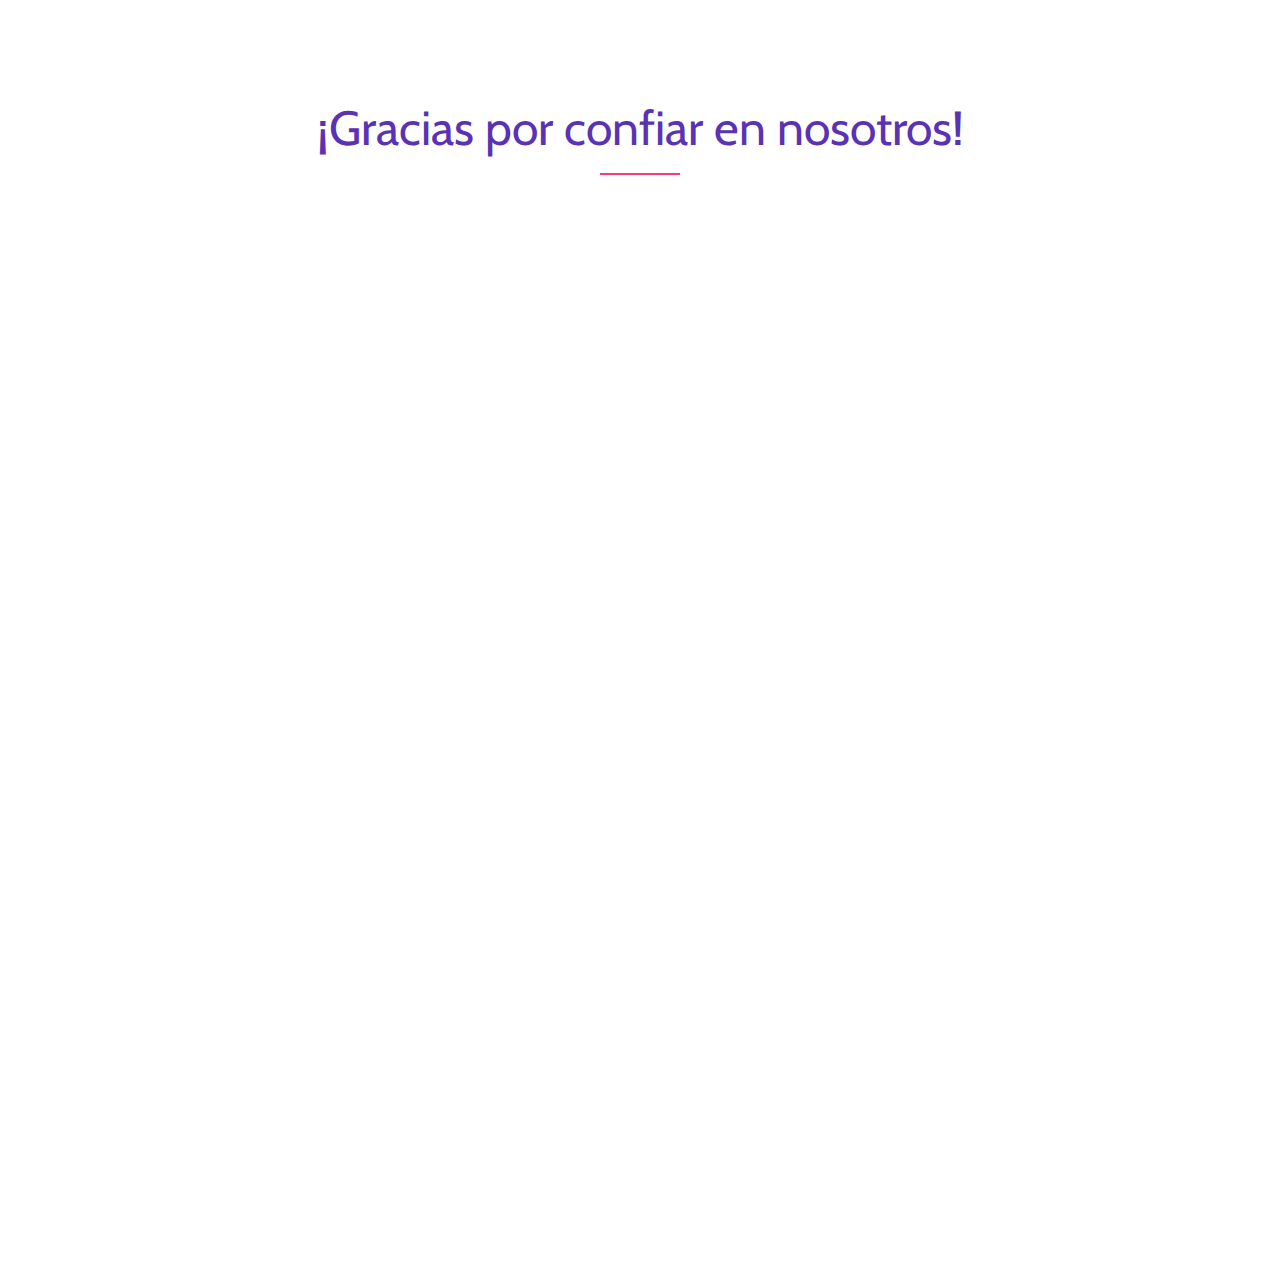
<file: formcliente.html>
<!DOCTYPE html>
<html lang="en">

<head>
    <meta charset="UTF-8">
    <meta name="description" content="Las paginas web mas baratas del mercado, con un diseño alucinante, paginas web de alto impacto">
    <meta http-equiv="X-UA-Compatible" content="IE=edge">
   <meta name="viewport" content="width=device-width, initial-scale=1.0">
    
    <!-- The above 4 meta tags *must* come first in the head; any other head content must come *after* these tags -->

    <!-- Title -->
    <title>Repage Colombia</title>

    <!-- Favicon -->
    <link rel="icon" href="img/core-img/favico2.ico">

    <!-- Core Stylesheet -->
    <link href="style.css" rel="stylesheet">

    <!-- Responsive CSS -->
    <link href="css/responsive.css" rel="stylesheet">

    <meta name="robots" content="noindex">


</head>

<body>
    <!-- Preloader Start -->
    <div id="preloader">
        <div class="colorlib-load"></div>
    </div>

    <!-- ***** Header Area Start ***** -->
    <header class="header_area animated">
        <div class="container-fluid">
            <div class="row align-items-center">
                <!-- Menu Area Start -->
                <div class="col-12 col-lg-10">
                    <div class="menu_area">
                        <nav class="navbar navbar-expand-lg navbar-light">
                            <!-- Logo -->
                            <a class="navbar-brand" href="#home"> <img src="img/logo.png" class="responsive" alt=""> </a> 
                            <button class="navbar-toggler" type="button" data-toggle="collapse" data-target="#ca-navbar" aria-controls="ca-navbar" aria-expanded="false" aria-label="Toggle navigation"><span class="navbar-toggler-icon"></span></button>
                            <!-- Menu Area -->
                            <div class="collapse navbar-collapse" id="ca-navbar">
                                <ul class="navbar-nav ml-auto" id="nav">
                                    <li class="nav-item"><a class="nav-link" href="http://repagecolombia.com/" target="_blank">Ver nuestra pagina</a></li>                                    
                                    <li class="nav-item"><a class="nav-link" href="https://www.facebook.com/xerogroup" target="_blank"> <i class="fa fa-facebook"></i>  Facebook</a></li>
                                    <li class="nav-item"><a class="nav-link" href="https://www.instagram.com/xerogroup/" target="_blank"> <i class="fa fa-instagram"></i>  Instagram</a></li>
                                  
                                    <li class="nav-item"><a class="nav-link" href="https://api.whatsapp.com/send?phone=573203232733" target="_blank">  <i class="fa fa-whatsapp" aria-hidden="true"></i> Whatsapp</a></li>

                                </ul>

                                
                            </div>
                        </nav>
                    </div>
                </div>

                <!-- Signup btn -->
                
            </div>
        </div>
    </header>
    <!-- ***** Header Area End ***** -->

    <!-- ***** Wellcome Area Start ***** -->
    
    <!-- ***** Wellcome Area End ***** -->

    <!-- ***** Special Area Start ***** -->
    <section class="special-area bg-white section_padding_100" id="about">
        <div class="container" x>
            <div class="row">
                <div class="col-12">
                    <!-- Section Heading Area -->
                    <div class="section-heading text-center">
                        <h2>¡Gracias por confiar en nosotros!</h2>
                        <div class="line-shape"></div>
                    </div>
                </div>
            </div>

            
        </div>
        <div >
        <iframe class="embed-responsive embed-responsive-1by1" src="https://docs.google.com/forms/d/e/1FAIpQLScrTEFG3EB5tqvzYQQKOPsMiSQln3aHeSBuymaRNq-K-4d73A/viewform?embedded=true" width="100%" height="600" frameborder="0" marginheight="0" marginwidth="0">Cargando...</iframe>
         </div>
        <!-- Special Description Area -->
        
    </section>
    








    <!-- ***** Client Feedback Area Start ***** -->
    <section >
        
    </section>
    <!-- ***** Client Feedback Area End ***** -->

    <!-- ***** CTA Area Start ***** -->
    
    <!-- ***** CTA Area End ***** -->

    <!-- ***** Our Team Area Start ***** -->
    
    <!-- ***** Our Team Area End ***** -->

    <!-- ***** Contact Us Area Start ***** -->
    
    <!-- ***** Contact Us Area End ***** -->

    <!-- ***** Footer Area Start ***** -->
    <footer class="footer-social-icon text-center section_padding_70 clearfix">
        <!-- footer logo -->
        <div class="footer-text">
            <img src="img/logoinferior.png" class="img-responsive" alt="">
        </div>
        <!-- social icon-->
        <div class="footer-social-icon">
            <a href="https://www.facebook.com/repageco/" target="_blanks"><i class="fa fa-facebook" aria-hidden="true"></i></a>
            
            <a href="https://www.instagram.com/repageco/" target="_blank"> <i class="fa fa-instagram" aria-hidden="true"></i></a>
            
        </div>
        
        <!-- Foooter Text-->
        <div class="copyright-text">
            <!-- ***** Removing this text is now allowed! This template is licensed under CC BY 3.0 ***** -->
            <p>Copyright ©2018 repage.com Power by <a href="http://www.xerogroup.co/" target="_blank">XEROGROUP.CO</a></p>
        </div>
    </footer>
    <!-- ***** Footer Area Start ***** -->

    <!-- Jquery-2.2.4 JS -->
    <script src="js/jquery-2.2.4.min.js"></script>
    <!-- Popper js -->
    <script src="js/popper.min.js"></script>
    <!-- Bootstrap-4 Beta JS -->
    <script src="js/bootstrap.min.js"></script>
    <!-- All Plugins JS -->
    <script src="js/plugins.js"></script>
    <!-- Slick Slider Js-->
    <script src="js/slick.min.js"></script>
    <!-- Footer Reveal JS -->
    <script src="js/footer-reveal.min.js"></script>
    <!-- Active JS -->
    <script src="js/active.js"></script>
</body>

</html>
</file>
<file: style.css>
/* --------------------------
:: Template Name: Colorlib App - App Landing Page 
:: Template Author: Colorlib
:: Template Author URI: https://colorlib.com/
:: Description: Colorlib is a One Page based App Landing Template. It's very clean, creative & beautiful. It's super     responsive & ultra light.
:: Tags: Colorlib, App Landing, Apps, Responsive App Landing, Bootstrap 4, Free Theme, Free HTML Template, HTML5 Template etc.
:: Version: v1.0
:: Created: 11/03/2017
-------------------------- */

/* --- [Master Stylesheet] ----
:: 1.0 Base CSS Start
:: 2.0 Header Area CSS
:: 3.0 Wellcome Area CSS
:: 4.0 Special Area CSS
:: 5.0 Features Area CSS
:: 6.0 Video Area CSS
:: 7.0 Cool Facts Area CSS
:: 8.0 Screenshots Area CSS
:: 9.0 Pricing Plan Area CSS
:: 10.0 Testimonials Area CSS
:: 11.0 CTA Area CSS Start
:: 12.0 Team Area CSS Start
:: 13.0 Contact Area CSS Start
:: 14.0 Footer Area CSS Start
-------------------------- */

@import url('https://fonts.googleapis.com/css?family=Cabin:400,500,700|Montserrat:400,500,700');
@import 'css/bootstrap.min.css';
@import 'css/animate.css';
@import 'css/magnific-popup.css';
@import 'css/owl.carousel.min.css';
@import 'css/slick.css';
@import 'css/font-awesome.min.css';
@import 'css/themify-icons.css';
@import 'css/ionicons.min.css';

/* --------------------------
:: 1.0 Base CSS Start
-------------------------- */

* {
    margin: 0;
    padding: 0;
}

body {
    font-family: 'Cabin', sans-serif;
    background-color: #fff;
}

h1,
h2,
h3,
h4,
h5,
h6 {
    font-family: 'Cabin', sans-serif;
    font-weight: 400;
    color: #000;
    line-height: 1.2;
}

.section_padding_100 {
    padding-top: 100px;
    padding-bottom: 100px;
}

.section_padding_100_50 {
    padding-top: 100px;
    padding-bottom: 50px;
}

.section_padding_100_70 {
    padding-top: 100px;
    padding-bottom: 70px;
}

.section_padding_50 {
    padding-top: 50px;
    padding-bottom: 50px;
}

.section_padding_50_20 {
    padding-top: 50px;
    padding-bottom: 20px;
}

.section_padding_150 {
    padding-top: 150px;
    padding-bottom: 150px;
}

.section_padding_200 {
    padding-top: 200px;
    padding-bottom: 200px;
}

.section_padding_0_100 {
    padding-top: 0;
    padding-bottom: 100px;
}

.section_padding_70 {
    padding-top: 70px;
    padding-bottom: 70px;
}

.section_padding_0_50 {
    padding-top: 0;
    padding-bottom: 50px;
}

img {
    max-width: 100%;
    max-height: 100%;
}

.mt-15 {
    margin-top: 15px;
}

.mt-30 {
    margin-top: 30px;
}

.mt-40 {
    margin-top: 40px;
}

.mt-50 {
    margin-top: 50px;
}

.mt-100 {
    margin-top: 100px;
}

.mt-150 {
    margin-top: 150px;
}

.mr-15 {
    margin-right: 15px;
}

.mr-30 {
    margin-right: 30px;
}

.mr-50 {
    margin-right: 50px;
}

.mr-100 {
    margin-right: 100px;
}

.mb-15 {
    margin-bottom: 15px;
}

.mb-30 {
    margin-bottom: 30px;
}

.mb-50 {
    margin-bottom: 50px;
}

.mb-100 {
    margin-bottom: 100px;
}

.ml-15 {
    margin-left: 15px;
}

.ml-30 {
    margin-left: 30px;
}

.ml-50 {
    margin-left: 50px;
}

.ml-100 {
    margin-left: 100px;
}

ul,
ol {
    margin: 0;
    padding: 0;
}

#scrollUp {
    bottom: 0;
    font-size: 24px;
    right: 30px;
    width: 50px;
    background-color: #fb397d;
    color: #fff;
    text-align: center;
    height: 50px;
    line-height: 50px;
}

a,
a:hover,
a:focus,
a:active {
    text-decoration: none;
    -webkit-transition-duration: 500ms;
    -o-transition-duration: 500ms;
    transition-duration: 500ms;
}

li {
    list-style: none;
}

p {
    color: #726a84;
    font-size: 16px;
    font-weight: 300;
    margin-top: 0;
}

.heading-text > p {
    font-size: 16px;
}

.section-heading > h2 {
    font-weight: 300;
    color: #5b32b4;
    font-size: 48px;
    margin: 0;
}


.section-heading {
    margin-bottom: 60px;
}

.line-shape-white,
.line-shape {
    width: 80px;
    height: 2px;
    background-color: #fb397d;
    margin-top: 15px;
}

.line-shape {
    margin-left: calc(50% - 40px);
}

.table {
    display: table;
    height: 100%;
    left: 0;
    position: relative;
    top: 0;
    width: 100%;
    z-index: 2;
}

.table-cell {
    display: table-cell;
    vertical-align: middle;
}

#preloader {
    overflow: hidden;
    background-color: #fff;
    height: 100%;
    left: 0;
    position: fixed;
    top: 0;
    width: 100%;
    z-index: 999999;
}

.colorlib-load {
    -webkit-animation: 2000ms linear 0s normal none infinite running colorlib-load;
    animation: 2000ms linear 0s normal none infinite running colorlib-load;
    background: transparent none repeat scroll 0 0;
    border-color: #dddddd #dddddd #fb397d;
    border-radius: 50%;
    border-style: solid;
    border-width: 2px;
    height: 40px;
    left: calc(50% - 20px);
    position: relative;
    top: calc(50% - 20px);
    width: 40px;
    z-index: 9;
}

@-webkit-keyframes colorlib-load {
    0% {
        -webkit-transform: rotate(0deg);
        transform: rotate(0deg);
    }
    100% {
        -webkit-transform: rotate(360deg);
        transform: rotate(360deg);
    }
}

@keyframes colorlib-load {
    0% {
        -webkit-transform: rotate(0deg);
        transform: rotate(0deg);
    }
    100% {
        -webkit-transform: rotate(360deg);
        transform: rotate(360deg);
    }
}

/* --------------------------
:: 2.0 Header Area CSS
-------------------------- */

.header_area {
    left: 0;
    position: absolute;
    width: 100%;
    z-index: 99;
    top: 0;
    padding: 0 4%;
}

.menu_area .navbar-brand {
    font-size: 72px;
    font-weight: 500;
    color: #fff;
    margin: 0;
    line-height: 1;
    padding: 0;
}


.menu_area .navbar-brand:hover,
.menu_area .navbar-brand:focus {
    color: #fff;
}


.menu_area {
    position: relative;
    z-index: 2;
}

.menu_area #nav .nav-link {
    color: #fff;
    display: block;
    font-size: 17px;
    font-weight: 300;
    border-radius: 30px;
    -webkit-transition-duration: 500ms;
    -o-transition-duration: 500ms;
    transition-duration: 500ms;
    padding: 35px 15px;
}


.menu_area nav ul li > a:hover {
    color: #fb397d;
}

.sing-up-button {
    text-align: right;
}

.sing-up-button > a {
    color: #fff;
    font-weight: 500;
    display: inline-block;
    border: 2px solid #a883e9;
    height: px;
    min-width: 178px;
    line-height: 46px;
    text-align: center;
    border-radius: 24px 24px 24px 0px;
}

.sing-up-button > a:hover {
    background: #fb397d;
    color: #fff;
    border-color: transparent;
    -webkit-transition-duration: 500ms;
    -o-transition-duration: 500ms;
    transition-duration: 500ms;
}

/* stcicky css */

.header_area.sticky {
    background-color: #884bdf;
    -webkit-box-shadow: 0 4px 20px rgba(0, 0, 0, 0.1);
            box-shadow: 0 4px 20px rgba(0, 0, 0, 0.1);
    height: 70px;
    position: fixed;
    top: 0;
    z-index: 99;
}

.header_area.sticky .menu_area .navbar-brand {
    font-size: 40px;
}

.header_area.sticky .menu_area #nav .nav-link {
    padding: 23px 15px;
}
.header_area.sticky .navbar {
    padding: 0;
}


/* --------------------------
:: 3.0 Wellcome Area CSS
-------------------------- */

.wellcome_area {
    background-image: url(img/bg-img/welcome-bg.png);
    height: 920px;
    position: relative;
    z-index: 1;
    background-position: bottom center;
    background-size: cover;
}

.wellcome_area:after {
    position: absolute;
    width: 40%;
    left: 0;
    height: 2px;
    background-color: #fff;
    content: '';
    bottom: 0;
    z-index: 2;
}

.welcome-thumb {
    width: 41%;
    position: absolute;
    bottom: -130px;
    right: 85px;
    z-index: 9;
}

.welcome-thumb img {
    height: auto;
    width: 100%;
}

.wellcome-heading > h2 {
    font-size: 100px;
    color: #ffffff;
    font-weight: 700;
    position: relative;
    z-index: 3;
}

.get-start-area .email {
    background: #9572e8;
    height: 50px;
    max-width: 260px;
    border: none;
    border-radius: 24px;
    padding: 0px 15px;
}

.form-control::-webkit-input-placeholder {
    color: #cec1f4;
    opacity: 1;
}

.form-control:-ms-input-placeholder {
    color: #cec1f4;
    opacity: 1;
}

.form-control::-ms-input-placeholder {
    color: #cec1f4;
    opacity: 1;
}

.form-control::placeholder {
    color: #cec1f4;
    opacity: 1;
}

.get-start-area .email:focus {
    border: none;
    outline-offset: transparent !important;
    border-radius: 30px;
}

.get-start-area .submit {
    background-color: #fb397d;
    color: #fff;
    font-weight: 500;
    display: inline-block;
    border: none;
    height: 50px;
    min-width: 167px;
    line-height: 46px;
    text-align: center;
    border-radius: 24px 24px 24px 0px;
    margin-left: 10px;
}

.get-start-area .submit:hover {
    background: #6f52e5;
    color: #fff;
    -webkit-transition-duration: 500ms;
    -o-transition-duration: 500ms;
    transition-duration: 500ms;
}

.wellcome-heading > p {
    color: #fff;
}

.wellcome-heading > h3 {
    font-size: 332px;
    position: absolute;
    top: -134px;
    font-weight: 900;
    left: -12px;
    z-index: -1;
    color: #fff;
    opacity: .1;
    -ms-filter: "progid:DXImageTransform.Microsoft.Alpha(Opacity=10)";
}

.wellcome-heading {
    margin-bottom: 100px;
}

/* --------------------------
:: 4.0 Special Area CSS
-------------------------- */

.single-icon > i {
    font-size: 36px;
    color: #fb397d;
}

.single-special > h4 {
    font-size: 22px;
    color: #5b32b4;
}

.single-icon {
    margin-bottom: 25px;
}

.single-special > h4 {
    font-size: 22px;
    color: #5b32b4;
    margin-bottom: 15px;
}

.single-special {
    border: 1px solid #eff2f6;
    padding: 40px;
    border-radius: 40px 40px 40px 0px;
    -webkit-transition-duration: 800ms;
    -o-transition-duration: 800ms;
    transition-duration: 800ms;
    margin-bottom: 30px;
}

.special_description_content > h2 {
    color: #5b32b4;
    font-size: 48px;
    margin-bottom: 30px;
}

.single-special:hover {
    -webkit-box-shadow: 0 10px 90px rgba(0, 0, 0, 0.08);
            box-shadow: 0 10px 90px rgba(0, 0, 0, 0.08);
}

.single-special p {
    margin-bottom: 0;
}

.app-download-area {
    display: -moz-flex;
    display: -ms-flex;
    display: -o-flex;
    display: -webkit-box;
    display: -ms-flexbox;
    display: flex;
    -ms-flex-preferred-size: 1;
    flex-basis: 1;
    margin-top: 50px;
}

.app-download-btn a {
    border: 1px solid #ddd;
    display: -webkit-box;
    display: -ms-flexbox;
    display: flex;
    -webkit-box-align: center;
    -ms-flex-align: center;
    align-items: center;
    padding: 15px 30px;
    border-radius: 30px 30px 30px 0;
    -webkit-box-shadow: 0 10px 30px rgba(0, 0, 0, 0.1);
    box-shadow: 0 10px 30px rgba(0, 0, 0, 0.1);
    -webkit-box-pack: center;
    -ms-flex-pack: center;
    justify-content: center;
}

.app-download-btn.active a,
.app-download-btn a:hover {
    border-color: transparent;
    background-color: #fb397d;
}

.app-download-btn a i {
    color: #47425d;
    font-size: 24px;
    margin-right: 15px;
    -webkit-transition-duration: 500ms;
    -o-transition-duration: 500ms;
    transition-duration: 500ms;
}

.app-download-btn a p {
    font-size: 16px;
    line-height: 1;
    -webkit-transition-duration: 500ms;
    -o-transition-duration: 500ms;
    transition-duration: 500ms;
}

.app-download-btn a p span {
    font-size: 12px;
    display: block;
}

.app-download-btn:first-child {
    margin-right: 20px;
}

.app-download-btn a:hover i,
.app-download-btn.active a i,
.app-download-btn.active a p,
.app-download-btn a:hover p {
    color: #fff;
}

/* --------------------------
:: 5.0 Features Area CSS
-------------------------- */

.single-feature {
    margin-bottom: 50px;
}

.single-feature > p {
    margin-bottom: 0;
}

.single-feature > i {
    color: #fb397d;
    font-size: 30px;
    display: inline-block;
    float: left;
    margin-right: 10px;
}

.single-feature > h5 {
    font-size: 22px;
    color: #5b32b4;
}

.single-feature > p {
    margin-top: 15px;
}

/* --------------------------
:: 6.0 Video Area CSS
-------------------------- */

.video-area {
    position: relative;
    z-index: 1;
    background-position: center center;
    background-size: cover;
    border: 20px solid #fff;
    border-radius: 20px;
    height: 650px;
    -webkit-box-shadow: 0 10px 50px rgba(0, 0, 0, 0.08);
    box-shadow: 0 10px 50px rgba(0, 0, 0, 0.08);
}

.video-area:after {
    position: absolute;
    content: "";
    top: -20px;
    left: -20px;
    width: calc(100% + 40px);
    height: calc(100% + 40px);
    border: 1px solid #f1f4f8;
    z-index: 2;
    border-radius: 20px;
}


.video-area .video-play-btn a {
    width: 80px;
    height: 80px;
    background-color: #fb397d;
    color: #fff;
    text-align: center;
    display: block;
    font-size: 36px;
    line-height: 80px;
    padding-left: 5px;
    border-radius: 50%;
    top: 50%;
    position: absolute;
    left: 50%;
    -webkit-transform: translate(-50%, -50%);
    -ms-transform: translate(-50%, -50%);
    transform: translate(-50%, -50%);
    z-index: 3;
}

.video-area .video-play-btn a:hover {
    background-color: #a865e1;
    color: #fff;
}

/* --------------------------
:: 7.0 Cool Facts Area CSS
-------------------------- */

.cool_facts_area {
    position: relative;
    z-index: auto;
    background: #a865e1;
    background: -webkit-linear-gradient(to left, #7873ed, #a865e1);
    background: -webkit-linear-gradient(right, #7873ed, #a865e1);
    background: -webkit-gradient(linear, right top, left top, from(#7873ed), to(#a865e1));
    background: -o-linear-gradient(right, #7873ed, #a865e1);
    background: linear-gradient(to left, #7873ed, #a865e1);
    padding: 180px 0 80px 0;
    top: -100px;
}


.cool_facts_area:after {
    position: absolute;
    bottom: -100px;
    left: 0;
    right: 0;
    width: 100%;
    height: 100px;
    background-color: #fff;
    content: ''
}

.cool-facts-content > i {
    color: #ffffff;
    font-size: 36px;
}

.counter-area {
    min-width: 100px;
    -ms-flex-item-align: end;
    align-self: flex-end;
}

.counter-area > h3 {
    color: #ffffff;
    font-size: 60px;
    margin-bottom: 0;
    line-height: 1;
}

.cool-facts-content > p {
    font-size: 18px;
    color: #ffffff;
    margin-bottom: 0;
}

/* --------------------------
:: 8.0 Screenshots Area CSS
-------------------------- */

.app_screenshots_slides {
    padding: 0 6%;
}

.app_screenshots_slides .single-shot {
    opacity: 0.7;
    -ms-filter: "progid:DXImageTransform.Microsoft.Alpha(Opacity=70)";
    -webkit-transform: scale(0.85);
    -ms-transform: scale(0.85);
    transform: scale(0.85)
}

.app_screenshots_slides .center .single-shot {
    opacity: 1;
    -ms-filter: "progid:DXImageTransform.Microsoft.Alpha(Opacity=100)";
    -webkit-transform: scale(1);
    -ms-transform: scale(1);
    transform: scale(1)
}

.app-screenshots-area .owl-dot {
    height: 11px;
    width: 11px;
    border: 2px solid #a49fba;
    border-radius: 50%;
    display: inline-block;
    margin: 0 6px;
    margin-top: 50px;
}

.app-screenshots-area .owl-dot.active {
    background-color: #fb397d;
    border: transparent;
}

.app-screenshots-area .owl-dots {
    height: 100%;
    width: 100%;
    text-align: center;
}

/* --------------------------
:: 9.0 Pricing Plan Area CSS
-------------------------- */

.pricing-plane-area {
    background: #f5f9fc;
}

.single-price-plan {
    background: #ffffff;
    border: 1px solid #ebebeb;
    border-radius: 30px 30px 30px 0;
    margin-bottom: 30px;
}

.single-price-plan .package-plan {
    padding: 40px 0;
    border-radius: 30px 30px 0 0;
}

.single-price-plan .package-plan > h5 {
    color: #5b32b4;
    font-size: 18px;
}


.single-price-plan .package-plan .ca-price h4 {
    color: #fb397d;
    font-size: 48px;
    position: relative;
    z-index: 1;
    margin-bottom: 0;
    line-height: 1;
}

.single-price-plan .package-plan .ca-price span {
    font-size: 18px;
    color: #fb397d;
}

.single-price-plan .plan-button > a {
    background: #726a84;
    padding: 10px 0;
    border-bottom-right-radius: 30px;
    color: #ffffff;
    font-size: 16px;
    font-weight: 500;
    display: block;
    -webkit-transition-duration: 500ms;
    -o-transition-duration: 500ms;
    transition-duration: 500ms;
}

.single-price-plan .package-description > p {
    margin-bottom: 0;
    line-height: 1;
    padding: 15px 0;
    border-bottom: 1px solid #ebebeb;
}

.single-price-plan .package-description > p:first-child {
    border-top: 1px solid #ebebeb;
}

.single-price-plan.active .package-plan,
.single-price-plan.active .plan-button > a,
.single-price-plan:hover .plan-button > a {
    background-color: #a865e1;
}

.single-price-plan.active .package-plan .ca-price > h4,
.single-price-plan.active .package-plan .ca-price > span,
.single-price-plan.active .package-plan > h5,
.single-price-plan.active .plan-button > a {
    color: #fff;
}

/* --------------------------
:: 10.0 Testimonials Area CSS
-------------------------- */

.clients-feedback-area .client-name > h5 {
    color: #5b32b4;
    font-size: 22px;
    margin-top: 5px;
}

.clients-feedback-area .star-icon > i {
    font-size: 18px;
    color: #f1b922;
}

.clients-feedback-area .client-description > p {
    max-width: 1010px;
    margin: auto;
    margin-bottom: 15px;
    font-size: 22px;
}

.clients-feedback-area .client > i {
    font-size: 48px;
    color: #897ceb;
    margin-bottom: 30px;
}

.clients-feedback-area .client-name > p {
    color: #b5aec4;
}

.clients-feedback-area .slick-dots {
    display: -moz-flex;
    display: -ms-flex;
    display: -o-flex;
    display: -webkit-box;
    display: -ms-flexbox;
    display: flex;
    -webkit-box-pack: center;
    -ms-flex-pack: center;
    justify-content: center
}

.clients-feedback-area .slick-dots li button {
    width: 12px;
    height: 12px;
    text-indent: -999999999999999999999999px;
    border: 3px solid #a49fba;
    background-color: #fff;
    border-radius: 50%;
    margin: 5.5px;
    outline: none;
}

.clients-feedback-area .slick-dots li.slick-active button {
    background-color: #fb397d;
    border-color: #fb397d;
}

.clients-feedback-area .slick-slide.client-thumbnail {
    display: -moz-flex;
    display: -ms-flex;
    display: -o-flex;
    display: -webkit-box;
    display: -ms-flexbox;
    display: flex;
    -webkit-box-pack: center;
    -ms-flex-pack: center;
    justify-content: center;
    -webkit-box-align: center;
    -ms-flex-align: center;
    align-items: center;
    height: 129px;
}


.clients-feedback-area .slick-slide img {
    display: block;
    width: 80px !important;
    height: 80px !important;
    border-radius: 50%;
    border: 5px solid #fff;
    -webkit-box-shadow: 0px 4px 20px rgba(0, 0, 0, 0.1);
    box-shadow: 0px 4px 20px rgba(0, 0, 0, 0.1);
}

.clients-feedback-area .slick-slide.slick-current img {
    width: 100px !important;
    height: 100px !important;
}

.clients-feedback-area .slick-arrow {
    position: absolute;
    width: 30px;
    background-color: #fff;
    height: 100%;
    text-align: center;
    font-size: 24px;
    color: #b5aec4;
    display: block;
    line-height: 550%;
    left: 0;
    z-index: 90;
    cursor: pointer;
}

.clients-feedback-area .slick-arrow.fa-angle-right {
    left: auto;
    right: 0;
    top: 0;
}

/* --------------------------
:: 11.0 CTA Area CSS Start
-------------------------- */

.our-monthly-membership {
    background: #a865e1;
    background: -webkit-linear-gradient(to left, #7873ed, #a865e1);
    background: -webkit-linear-gradient(right, #7873ed, #a865e1);
    background: -webkit-gradient(linear, right top, left top, from(#7873ed), to(#a865e1));
    background: -o-linear-gradient(right, #7873ed, #a865e1);
    background: linear-gradient(to left, #7873ed, #a865e1);
}

.membership-description > h2 {
    color: #ffffff;
    font-size: 36px;
}

.membership-description > p {
    color: #ffffff;
    margin-bottom: 0;
}

.get-started-button > a {
    background: #ffffff;
    height: 45px;
    min-width: 155px;
    display: inline-block;
    text-align: center;
    line-height: 45px;
    color: #fb397d;
    font-weight: 500;
    border-radius: 23px 23px 23px 0;
}

.get-started-button > a:hover {
    background: #5b32b4;
    color: #fff;
    -webkit-transition-duration: 500ms;
    -o-transition-duration: 500ms;
    transition-duration: 500ms;
}

.get-started-button {
    text-align: right;
}

/* --------------------------
:: 12.0 Team Area CSS Start
-------------------------- */

.member-image {
    margin-bottom: 30px;
    border-radius: 30px 30px 30px 0;
    position: relative;
    z-index: 1;
}

.member-image img {
    border-radius: 30px 30px 30px 0;
}

.member-text > h4 {
    font-size: 22px;
    color: #5b32b4;
}

.member-text > p {
    color: #b5aec4;
    margin-bottom: 0;
}

.team-hover-effects {
    position: absolute;
    top: 0;
    left: 0;
    width: 100%;
    height: 100%;
    background-color: rgba(105, 75, 228, 0.8);
    border-radius: 30px 30px 30px 0;
    opacity: 0;
    -ms-filter: "progid:DXImageTransform.Microsoft.Alpha(Opacity=0)";
    -webkit-transition: all 500ms;
    -o-transition: all 500ms;
    transition: all 500ms;
}

.single-team-member:hover .team-hover-effects {
    opacity: 1;
    -ms-filter: "progid:DXImageTransform.Microsoft.Alpha(Opacity=100)";
}

.team-social-icon {
    position: absolute;
    z-index: 5;
    top: 0;
    left: 0;
    height: 100%;
    width: 100%;
    display: -webkit-box;
    display: -ms-flexbox;
    display: flex;
    -webkit-box-align: center;
    -ms-flex-align: center;
    align-items: center;
    -webkit-box-pack: center;
    -ms-flex-pack: center;
    justify-content: center;
}

.team-social-icon > a {
    font-size: 14px;
    color: #fff;
    background: #9a81d7;
    height: 40px;
    width: 40px;
    line-height: 40px;
    text-align: center;
    border-radius: 10px 10px 10px 0;
    display: block;
    margin: 2.5px;
}

.single-team-member {
    margin-bottom: 50px;
}

/* --------------------------
:: 13.0 Contact Area CSS Start
-------------------------- */

.address-text > p,
.phone-text > p,
.email-text > p {
    font-size: 18px;
    margin-bottom: 10px;
}

.address-text > p > span,
.phone-text > p > span,
.email-text > p > span {
    color: #5b32b4;
}

.footer-contact-area .line-shape {
    margin-left: 0;
}

.footer-contact-area .heading-text > p {
    margin-top: 50px;
}

.footer-contact-area .heading-text {
    margin-bottom: 50px;
}

#name {
    font-size: 18px;
    padding: 15px 15px;
    border-radius: 25px 25px 25px 0;
}

#email {
    font-size: 18px;
    padding: 15px 15px;
    border-radius: 25px 25px 25px 0;
}

#message {
    border-radius: 25px 25px 25px 0;
}

.btn.submit-btn {
    background: #fb397d;
    height: 48px;
    min-width: 185px;
    color: #ffffff;
    font-weight: 500;
    border-radius: 22px 25px 22px 0;
}

.btn.submit-btn:hover {
    background: #5b32b4;
    color: #fff;
    -webkit-transition-duration: 500ms;
    -o-transition-duration: 500ms;
    transition-duration: 500ms;
}

.footer-contact-area {
    background: #f5f9fc;
}

.footer-text > p {
    margin-bottom: 50px;
}

/* --------------------------
:: 14.0 Footer Area CSS Start
-------------------------- */

.footer-text > h2 {
    color: #5b32b4;
    font-size: 72px;
    font-weight: 700;
}

.footer-social-icon > a > i {
    background: #9b69e4;
    font-size: 14px;
    color: #ffffff;
    height: 40px;
    width: 40px;
    line-height: 40px;
    font-weight: 500;
    border-radius: 10px 10px 10px 0px;
    margin-right: 10px;
}

.footer-social-icon > a > i:hover {
    background: #fb397d;
    color: #fff;
    -webkit-transition-duration: 500ms;
    -o-transition-duration: 500ms;
    transition-duration: 500ms;
}

.social-icon {
    margin-bottom: 30px;
}

.footer-text {
    margin-bottom: 15px;
}

.footer-menu ul li {
    display: inline-block;
}

.footer-menu ul li a {
    border-right: 2px solid #726a84;
    display: block;
    padding: 0 7.5px;
    color: #726a84;
}

.footer-social-icon > a .active {
    background: #fb397d;
}

.footer-menu ul li:last-child a {
    border-right: 0 solid #ddd;
}

.footer-social-icon {
    margin-bottom: 30px;
}

.footer-menu {
    margin-bottom: 15px;
}

.copyright-text > p {
    margin-bottom: 0;
}
</file>
<file: css/responsive.css>
@media (min-width: 992px) and (max-width: 1199px) {
    .menu_area .navbar-brand {
        font-size: 42px;
    }
    .menu_area #nav .nav-link {
        padding: 60px 7.5px;
    }
    .sing-up-button > a {
        color: #fff;
        height: 40px;
        min-width: 152px;
        line-height: 36px;
        font-size: 14px;
    }
    .welcome-thumb {
        width: 50%;
        bottom: -100px;
        right: 50px;
    }
    .video-area {
        height: 550px;
    }
    .app_screenshots_slides {
        padding: 0 4%;
    }
    .header_area.sticky .menu_area #nav .nav-link {
        padding: 23px 7.5px;
    }
}

@media (min-width: 768px) and (max-width: 991px) {
    .header_area {
        padding: 0;
    }
    .menu_area .navbar-brand {
        font-size: 48px;
    }
    .header_area.sticky {
        height: 50px;
    }
    .header_area .menu_area #nav .nav-link,
    .header_area.sticky .menu_area #nav .nav-link {
        padding: 7.5px 15px;
    }
    #ca-navbar {
        padding: 30px;
        border-radius: 3px;
        background-color: #5b32b4;
        text-align: left;
    }
    .sing-up-button {
        margin-top: 30px;
        text-align: left;
    }
    .welcome-thumb {
        width: 50%;
        bottom: -100px;
        right: 0;
    }
    .wellcome-heading {
        margin-bottom: 70px;
    }
    .single-special {
        padding: 30px 10px;
    }
    .special_description_area.mt-150 {
        margin-top: 50px;
    }
    .special_description_content > h2 {
        font-size: 30px;
    }
    .video-area {
        height: 350px;
    }
    .section-heading > h2 {
        font-size: 38px;
    }
    .address-text > p,
    .phone-text > p,
    .email-text > p {
        font-size: 16px;
    }
    .footer-text > p {
        margin-bottom: 30px;
    }
    .section-heading {
        margin-bottom: 50px;
    }
    .sing-up-button > a {
        margin-top: 4px;
        display: inline-block;
        border: 2px solid #a883e9;
        height: 40px;
        min-width: 160px;
        line-height: 36px;
        font-size: 14px;
    }
    .counter-area {
        min-width: 50px;
    }
    .counter-area > h3 {
        font-size: 30px;
    }
    .app_screenshots_slides {
        padding: 0;
    }
    .clients-feedback-area .slick-slide.slick-current img {
        width: 90px !important;
        height: 90px !important;
    }
}

@media (min-width: 320px) and (max-width: 767px) {
    .header_area {
        padding: 0;
    }
    .menu_area .navbar-brand {
        font-size: 48px;
    }
    .header_area.sticky {
        height: 50px;
    }
    .header_area .menu_area #nav .nav-link,
    .header_area.sticky .menu_area #nav .nav-link {
        padding: 5px 15px;
    }
    #ca-navbar {
        padding: 20px;
        border-radius: 3px;
        background-color: #5b32b4;
        text-align: left;
    }
    .sing-up-button {
        margin-top: 30px;
        text-align: left;
    }
    .header_area {
        top: 0;
    }
    .welcome_text .cd-intro > p {
        font-size: 14px;
    }
    .wellcome-heading > h2 {
        font-size: 35px;
    }
    .get-start-area .email {
        margin-bottom: 20px;
        max-width: 100%;
    }
    .welcome-thumb {
        width: 90%;
        bottom: -74px;
        right: 0;
    }
    .logo_area > a > h2 {
        font-size: 40px;
        margin-top: 10px;
    }
    .section-heading > h2 {
        font-size: 32px;
    }
    .single-special {
        margin-bottom: 30px;
    }
    .special_description_area.mt-150 {
        margin-top: 50px;
    }
    .special_description_content > h2 {
        font-size: 30px;
    }
    .app-download-btn:first-child {
        margin-right: 0;
    }
    .app-download-area {
        display: block;
    }
    .app-download-btn {
        margin-bottom: 20px;
    }
    .video-area {
        border: 10px solid #fff;
        border-radius: 20px;
        height: 250px;
    }
    .video-area::after {
        top: -10px;
        left: -10px;
        width: calc(100% + 20px);
        height: calc(100% + 20px);
        border: 1px solid #f1f4f8;
        z-index: 2;
        border-radius: 20px;
    }
    .clients-feedback-area .client-description > p {
        font-size: 20px;
    }
    .clients-feedback-area .slick-slide img {
        width: 60px !important;
        height: 60px !important;
    }
    .clients-feedback-area .slick-slide.slick-current img {
        width: 70px !important;
        height: 70px !important;
    }
    .membership-description > h2 {
        font-size: 32px;
    }
    .get-started-button {
        text-align: left;
        margin-top: 20px;
    }
    .contact_from {
        margin-top: 30px;
    }
    .wellcome-heading > h3 {
        font-size: 252px;
        top: -105px;
        left: -1px;
    }
    .wellcome-heading,
    .single-cool-fact {
        margin-bottom: 50px;
    }
    .cool_facts_area .col-12:last-of-type .single-cool-fact {
        margin-bottom: 0;
    }
}

@media (min-width: 480px) and (max-width: 767px) {
    .wellcome-heading > h3 {
        font-size: 284px;
    }
    .wellcome-heading > h2 {
        font-size: 70px;
    }
    .welcome-thumb {
        bottom: -109px;
        width: 75%;
    }
    .wellcome-heading {
        margin-bottom: 50px;
    }
    .wellcome-heading > h3 {
        top: -139px;
    }
    .get-start-area .email {
        max-width: 370px;
    }
}

@media (min-width: 576px) and (max-width: 767px) {
    .wellcome-heading > h3 {
        font-size: 286px;
    }
    .get-start-area .email {
        margin-bottom: 0;
    }
}
</file>
